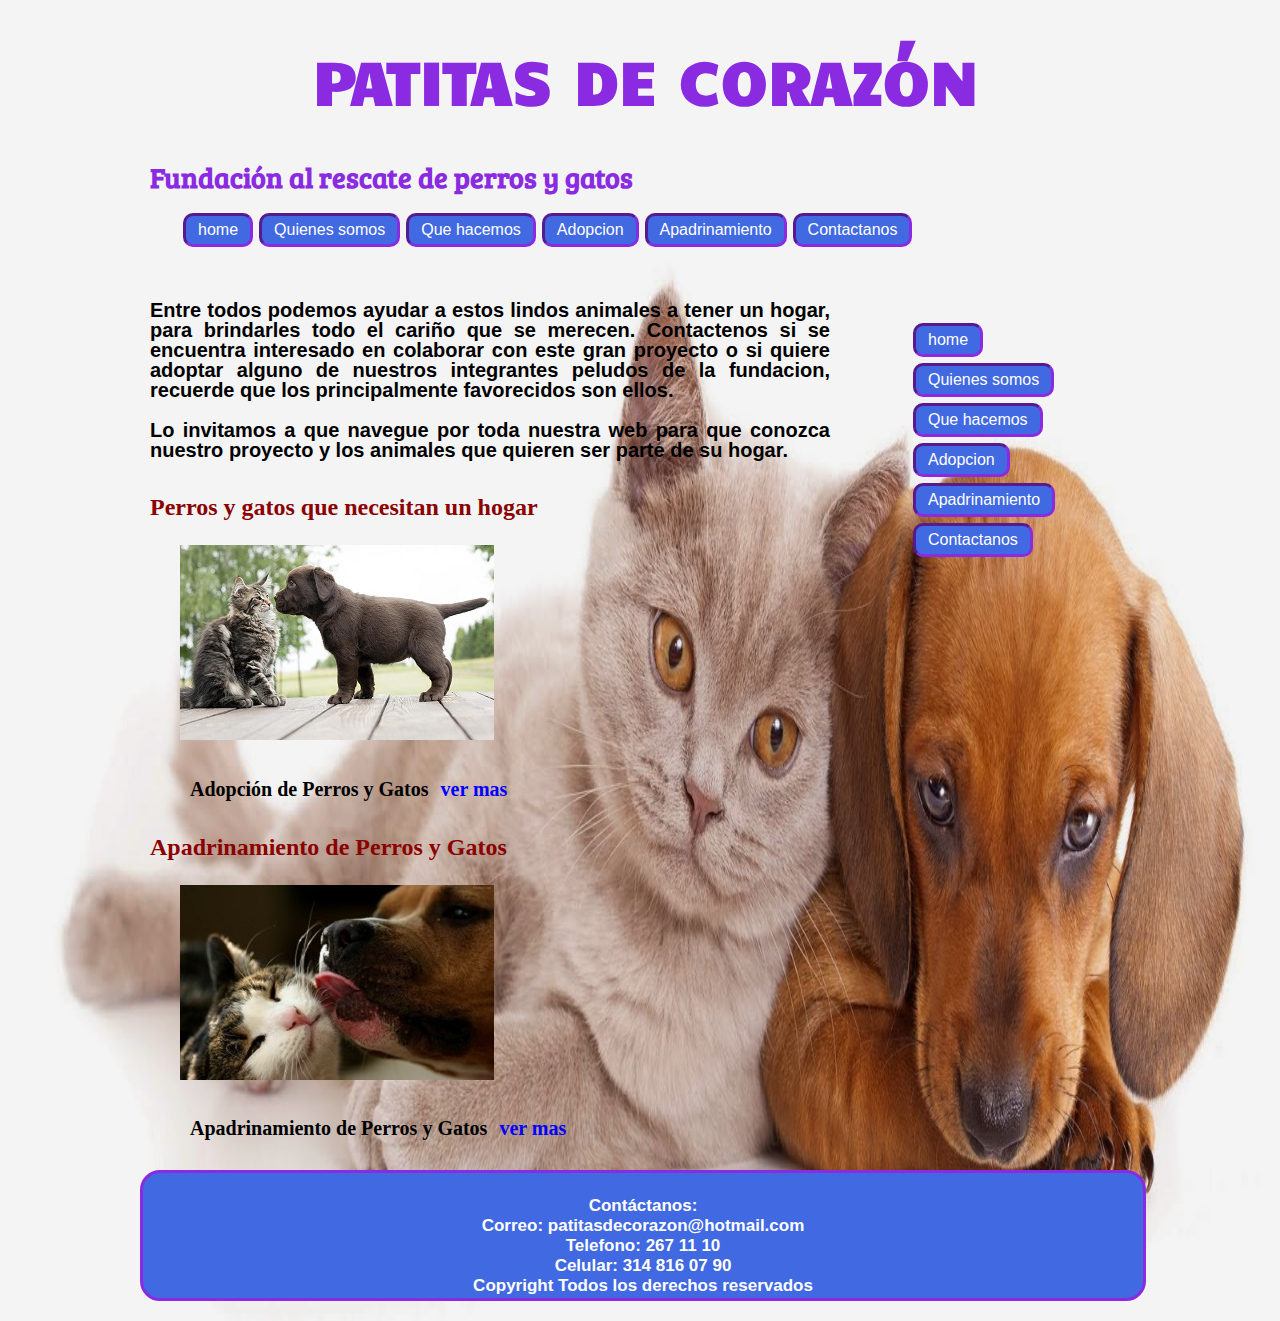
<file: index.html>
<!DOCTYPE html>

<html lang="es" class"no-js">

<!--Pagina de INICIO-->


<head>

	<meta charset="UTF-8">
	<meta content="Brandon Camilo Herrera Medina" name="author"/>
	<meta content="Fundacion PATITAS DE CORAZON para perros y gatos abandonados" name="description" />
	<meta content="FUNDACION, ANIMALES, ADOPCION" name="keywords"/>
	<title>PATITAS DE CORAZÓN</title>
	<link rel="StyleSheet" Href="css/normalize.css">
	<link href='https://fonts.googleapis.com/css?family=Candal|Bree+Serif' rel='stylesheet' type='text/css'>
	<link rel="StyleSheet" Href="css/style.css">
</head>


<body>

	<DIV id="contenidos">
		<header>
			<h1>PATITAS DE CORAZÓN</h1>
			<h2>Fundación al rescate de perros y gatos</h2>
		</header>
	

<nav>
	<ul>
		<li><a href="index.html" class="menu">home</a></li>
		<li><a href="Quienes somos.html" class="menu">Quienes somos</a></li>
		<li><a href="Que hacemos.html" class="menu">Que hacemos</a></li>
		<li><a href="Adopcion.html" class="menu">Adopcion</a></li>
		<li><a href="Apadrinamiento.html" class="menu">Apadrinamiento</a></li>
		<li><a href="Contactanos.html" class="menu">Contactanos</a></li>
	</ul>
</nav>


<section>
	<article>
		<p>
			Entre todos podemos ayudar a estos lindos animales a tener un hogar, para
			brindarles todo el cariño que se merecen. Contactenos si se encuentra
			interesado en colaborar con este gran proyecto o si quiere adoptar alguno
			de nuestros integrantes peludos de la fundacion, recuerde que los principalmente
			favorecidos son ellos.</br></br>

			Lo invitamos a que navegue por toda nuestra web para que conozca nuestro proyecto
			y los animales que quieren ser parte de su hogar.<br>
		</p>
		<h3>Perros y gatos que necesitan un hogar</h3>
		<figure>
			<img src="img/Perros y Gatos1.jpg" alt="Perros y Gatos para adoptar">
			<figcaption>
				<span><h5>
					Adopción de Perros y Gatos<a href="Adopcion.html" class="section"> ver mas</a>
				</h5>
				</span>
			</figcaption>
		</figure>
		<h3>Apadrinamiento de Perros y Gatos</h3>
		<figure>
			<img src="img/perros-y-gatos-amigos1.jpg" alt="Perros y Gatos para apadrinar">
			<figcaption>
				<span><h5>
					Apadrinamiento de Perros y Gatos<a href="Apadrinamiento.html" class="section"> ver mas</a>
				</h5>
				</span>
			</figcaption>
		</figure>
	</article>
</section>


<aside>
<menu>
		<li><a href="index.html" class="menu">home</a></li>
		<li><a href="Quienes somos.html" class="menu">Quienes somos</a></li>
		<li><a href="Que hacemos.html" class="menu">Que hacemos</a></li>
		<li><a href="Adopcion.html" class="menu">Adopcion</a></li>
		<li><a href="Apadrinamiento.html" class="menu">Apadrinamiento</a></li>
		<li><a href="Contactanos.html" class="menu">Contactanos</a></li>
	</menu>	
</aside>


<Footer><h4>
	Contáctanos:</br>
	Correo: patitasdecorazon@hotmail.com</br>
	Telefono: 267 11 10</br>
	Celular: 314 816 07 90</br>
	Copyright Todos los derechos reservados</br>
</h4>

</Footer>


</DIV>

</body>

<script src="js/modernizr-custom.js"></script>
<script src="js/prefixfree.min.js"></script>
<script src="js/jquery-2.2.3.js"></script>

</html>
</file>
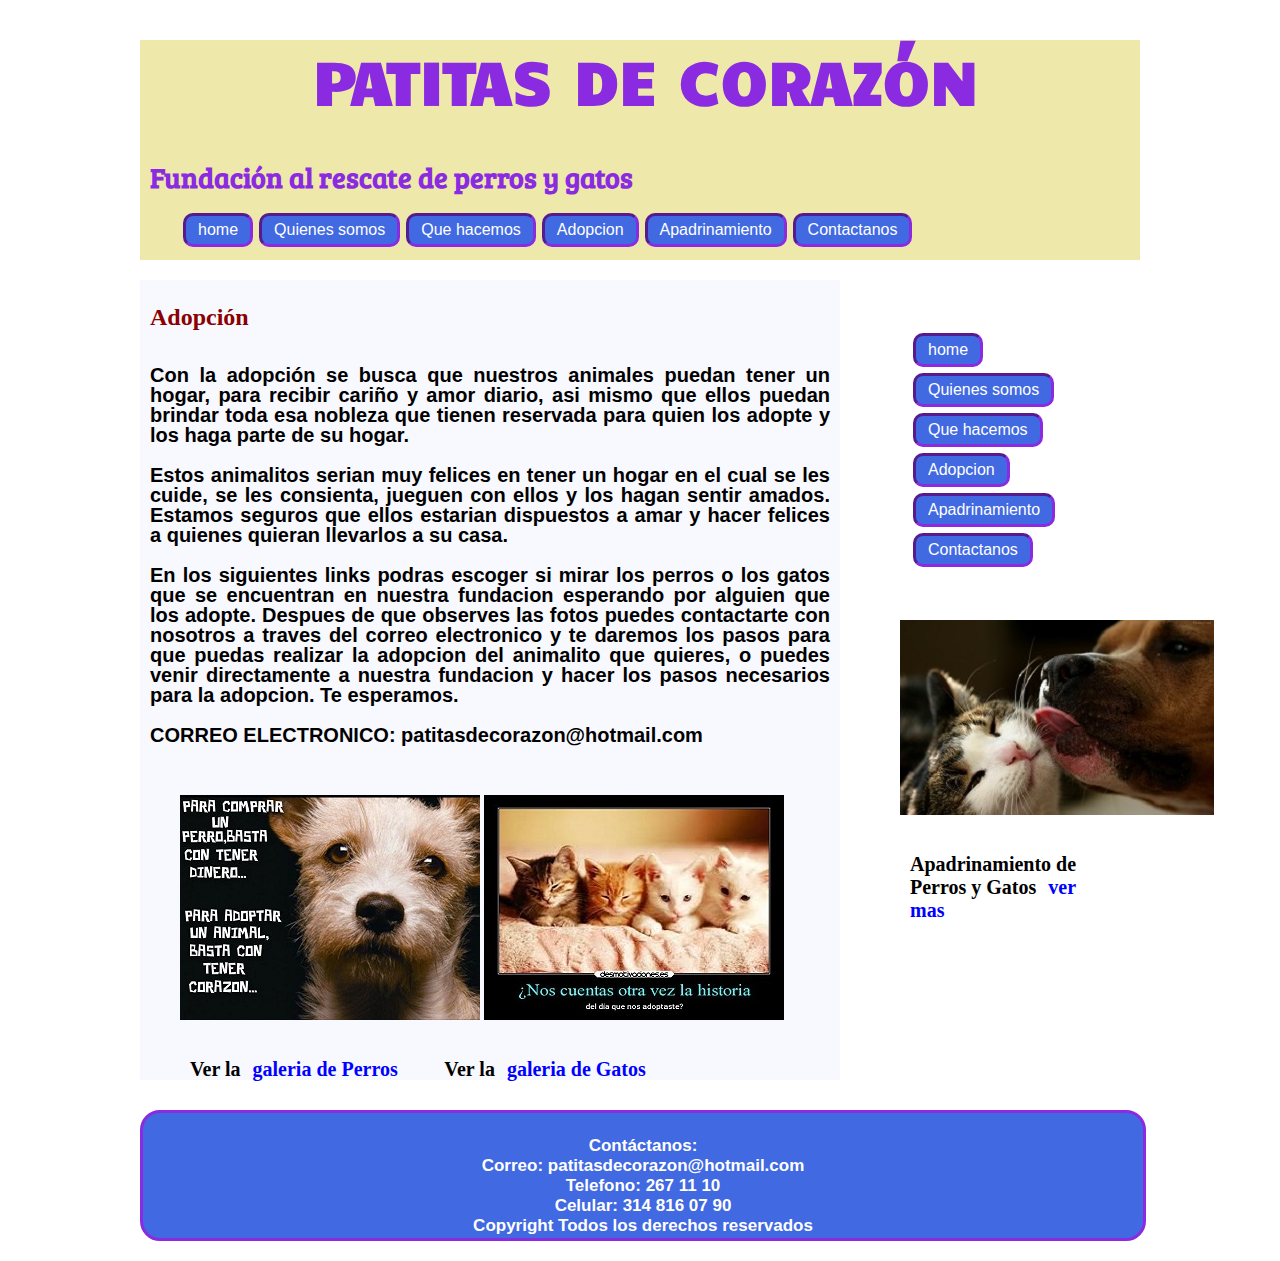
<file: Adopcion.html>
<!DOCTYPE html>

<html lang="es" class"no-js">

<!--Pagina de ADOPCION-->


<head>

	<meta charset="UTF-8">
	<meta content="Brandon Camilo Herrera Medina" name="author"/>
	<meta content="Fundacion PATITAS DE CORAZON para perros y gatos abandonados" name="description" />
	<meta content="FUNDACION, ANIMALES, ADOPCION" name="keywords"/>
	<title>PATITAS DE CORAZÓN</title>
	<link rel="StyleSheet" Href="css/normalize.css">
	<link href='https://fonts.googleapis.com/css?family=Candal|Bree+Serif' rel='stylesheet' type='text/css'>
	<link rel="StyleSheet" Href="css/style2.css">
</head>


<body>

	<DIV id="contenidos">
		<header>
			<h1>PATITAS DE CORAZÓN</h1>
			<h2>Fundación al rescate de perros y gatos</h2>
		</header>
	

<nav>
	<ul>
		<li><a href="index.html" class="menu">home</a></li>
		<li><a href="Quienes somos.html" class="menu">Quienes somos</a></li>
		<li><a href="Que hacemos.html" class="menu">Que hacemos</a></li>
		<li><a href="Adopcion.html" class="menu">Adopcion</a></li>
		<li><a href="Apadrinamiento.html" class="menu">Apadrinamiento</a></li>
		<li><a href="Contactanos.html" class="menu">Contactanos</a></li>
	</ul>
</nav>


<section>
	<article>
		<h3>Adopción</h3>
		<p>
			Con la adopción se busca que nuestros animales puedan tener un hogar, para recibir
			cariño y amor diario, asi mismo que ellos puedan brindar toda esa nobleza que tienen
			reservada para quien los adopte y los haga parte de su hogar.</br></br>

			Estos animalitos serian muy felices en tener un hogar en el cual se les cuide, se les
			consienta, jueguen con ellos y los hagan sentir amados. Estamos seguros que ellos
			estarian dispuestos a amar y hacer felices a quienes quieran llevarlos a su casa.</br></br>

			En los siguientes links podras escoger si mirar los perros o los gatos que se encuentran
			en nuestra fundacion esperando por alguien que los adopte. Despues de que observes las
			fotos puedes contactarte con nosotros a traves del correo electronico y te daremos los
			pasos para que puedas realizar la adopcion del animalito que quieres, o puedes venir
			directamente a nuestra fundacion y hacer los pasos necesarios para la adopcion. Te
			esperamos.</br></br>

			
			CORREO ELECTRONICO: patitasdecorazon@hotmail.com</br></br>
		</p>
			<figure>
			<img src="img/PerrosAdoptar.jpg" alt="Perros para adoptar">
			<img src="img/GatosAdoptar.jpg" alt="Gatos para adoptar">
				<figcaption>
				<span><h5>
					Ver la<a href="Perros.html" class="section"> galeria de Perros</a>
					&nbsp&nbsp&nbsp&nbsp&nbsp&nbsp
					Ver la<a href="Gatos.html" class="section"> galeria de Gatos</a>
			</span></h5>
			</figcaption>
			
		</figure>
	</article>
</section>


<aside>
<menu>
		<li><a href="index.html" class="menu">home</a></li>
		<li><a href="Quienes somos.html" class="menu">Quienes somos</a></li>
		<li><a href="Que hacemos.html" class="menu">Que hacemos</a></li>
		<li><a href="Adopcion.html" class="menu">Adopcion</a></li>
		<li><a href="Apadrinamiento.html" class="menu">Apadrinamiento</a></li>
		<li><a href="Contactanos.html" class="menu">Contactanos</a></li>
		</menu>	


		<figure>
			<img src="img/perros-y-gatos-amigos1.jpg" alt="Perros y Gatos para apadrinar">
			<figcaption>
				<span><h5>
					Apadrinamiento de Perros y Gatos<a href="Apadrinamiento.html" class="section"> ver mas</a>
				</h5>
				</span>
			</figcaption>
		</figure>
</aside>


<Footer><h4>
	Contáctanos:</br>
	Correo: patitasdecorazon@hotmail.com</br>
	Telefono: 267 11 10</br>
	Celular: 314 816 07 90</br>
	Copyright Todos los derechos reservados</br>
</h4>
</Footer>


</DIV>

</body>

<script src="js/modernizr-custom.js"></script>
<script src="js/prefixfree.min.js"></script>
<script src="js/jquery-2.2.3.js"></script>

</html>
</file>
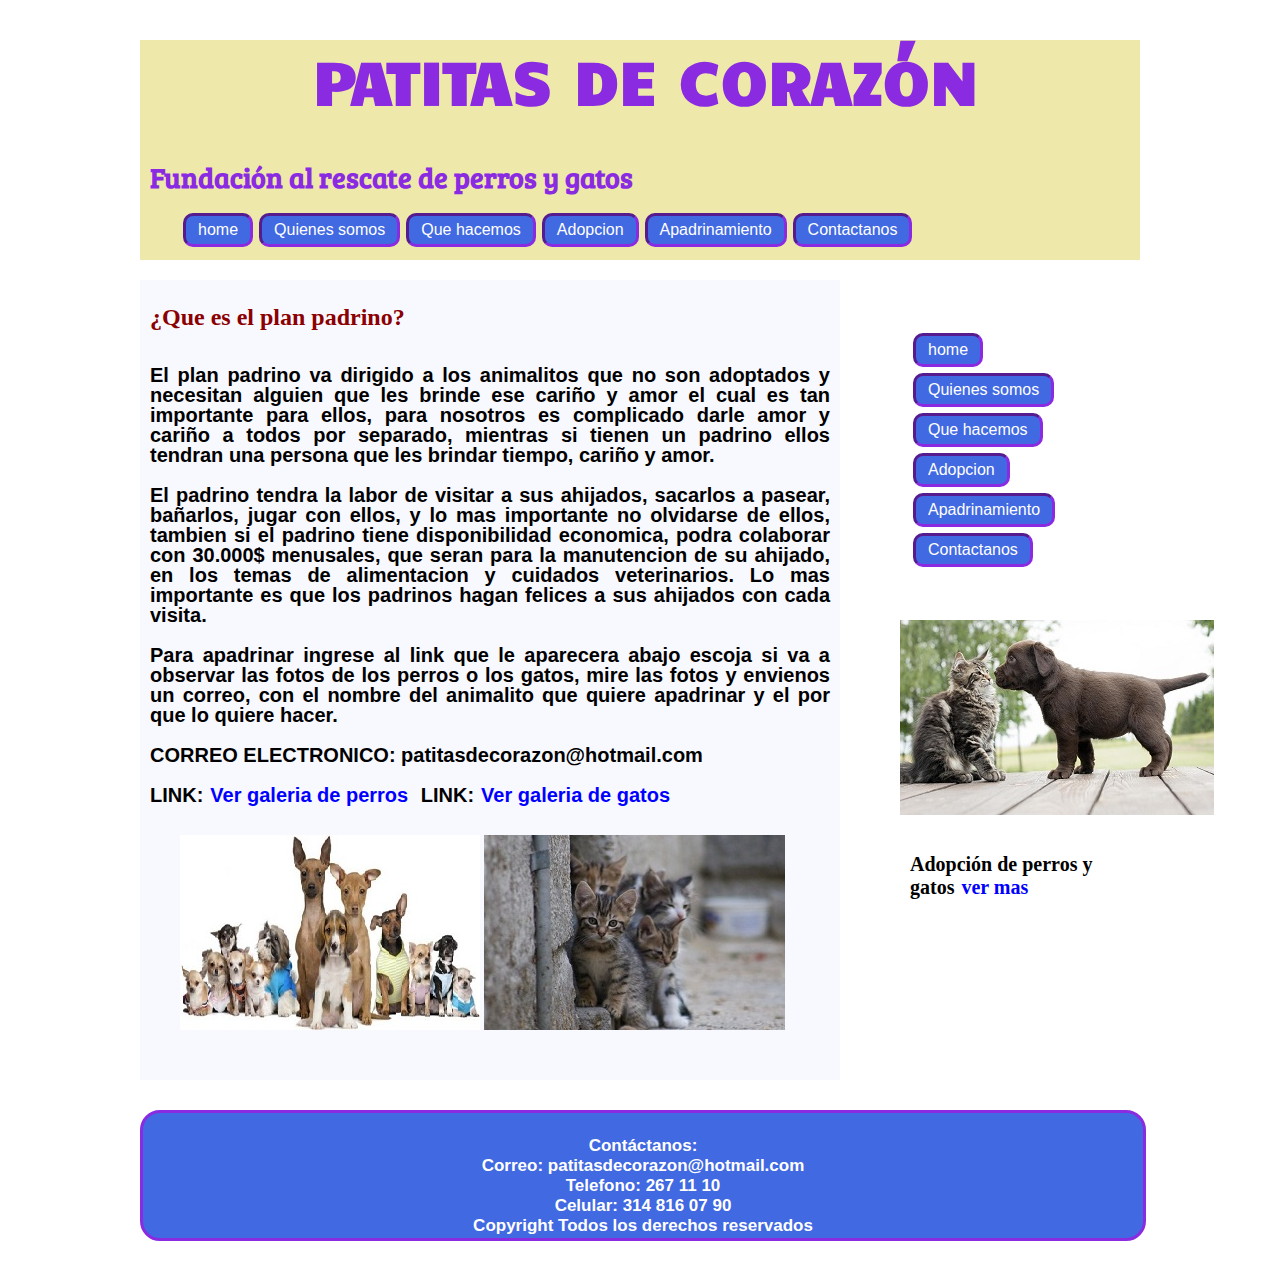
<file: Apadrinamiento.html>
<!DOCTYPE html>

<html lang="es" class"no-js">

<!--Pagina de APADRINAMIENTO-->


<head>

	<meta charset="UTF-8">
	<meta content="Brandon Camilo Herrera Medina" name="author"/>
	<meta content="Fundacion PATITAS DE CORAZON para perros y gatos abandonados" name="description" />
	<meta content="FUNDACION, ANIMALES, ADOPCION" name="keywords"/>
	<title>PATITAS DE CORAZÓN</title>
	<link rel="StyleSheet" Href="css/normalize.css">
	<link href='https://fonts.googleapis.com/css?family=Candal|Bree+Serif' rel='stylesheet' type='text/css'>
	<link rel="StyleSheet" Href="css/style2.css">
</head>


<body>

	<DIV id="contenidos">
		<header>
			<h1>PATITAS DE CORAZÓN</h1>
			<h2>Fundación al rescate de perros y gatos</h2>
		</header>
	

<nav>
	<ul>
		<li><a href="index.html" class="menu">home</a></li>
		<li><a href="Quienes somos.html" class="menu">Quienes somos</a></li>
		<li><a href="Que hacemos.html" class="menu">Que hacemos</a></li>
		<li><a href="Adopcion.html" class="menu">Adopcion</a></li>
		<li><a href="Apadrinamiento.html" class="menu">Apadrinamiento</a></li>
		<li><a href="Contactanos.html" class="menu">Contactanos</a></li>
	</ul>
</nav>


<section>
	<article>
		<h3>¿Que es el plan padrino?</h3>
		<p>

			El plan padrino va dirigido a los animalitos que no son adoptados y necesitan
			alguien que les brinde ese cariño y amor el cual es tan importante para ellos,
			para nosotros es complicado darle amor y cariño a todos por separado, mientras
			si tienen un padrino ellos tendran una persona que les brindar tiempo, cariño y
			amor.</br></br>

			El padrino tendra la labor de visitar a sus ahijados, sacarlos a pasear, bañarlos,
			jugar con ellos, y lo mas importante no olvidarse de ellos, tambien si el padrino
			tiene disponibilidad economica, podra colaborar con 30.000$ menusales, que seran
			para la manutencion de su ahijado, en los temas de alimentacion y cuidados
			veterinarios. Lo mas importante es que los padrinos hagan felices a sus ahijados
			con cada visita.</br></br>
			
			Para apadrinar ingrese al link que le aparecera abajo escoja si va a observar las
			fotos de los perros o los gatos, mire las fotos y envienos un correo, con el nombre
			del animalito que quiere apadrinar y el por que lo quiere hacer.</br></br>

			CORREO ELECTRONICO: patitasdecorazon@hotmail.com</br></br>
		
			<span>
					LINK:<a href="Perros.html" class="section">Ver galeria de perros</a>
					LINK:<a href="Gatos.html"  class="section">Ver galeria de gatos</a>
				</span>
			</p>
			<figure>
			<img src="img/PerrosApadrinar.jpg" alt="Perros para apadrinar">
			<img src="img/GatosApadrinar.jpg" alt="Gatos para apadrinar">
		</figure>
	</article>
</section>


<aside>
<menu>
		<li><a href="index.html" class="menu">home</a></li>
		<li><a href="Quienes somos.html" class="menu">Quienes somos</a></li>
		<li><a href="Que hacemos.html" class="menu">Que hacemos</a></li>
		<li><a href="Adopcion.html" class="menu">Adopcion</a></li>
		<li><a href="Apadrinamiento.html" class="menu">Apadrinamiento</a></li>
		<li><a href="Contactanos.html" class="menu">Contactanos</a></li>
		</menu>	

		<figure>
			<img src="img/Perros y Gatos1.jpg" alt="Perros y Gatos para adoptar">
			<figcaption>
				<span><h5>
					Adopción de perros y gatos<a href="Adopcion.html" class="section">ver mas</a>
				</h5>
				</span>
			</figcaption>
		</figure>
</aside>


<Footer><h4>
	Contáctanos:</br>
	Correo: patitasdecorazon@hotmail.com</br>
	Telefono: 267 11 10</br>
	Celular: 314 816 07 90</br>
	Copyright Todos los derechos reservados</br>
</h4>
</Footer>


</DIV>

</body>

<script src="js/modernizr-custom.js"></script>
<script src="js/prefixfree.min.js"></script>
<script src="js/jquery-2.2.3.js"></script>

</html>
</file>
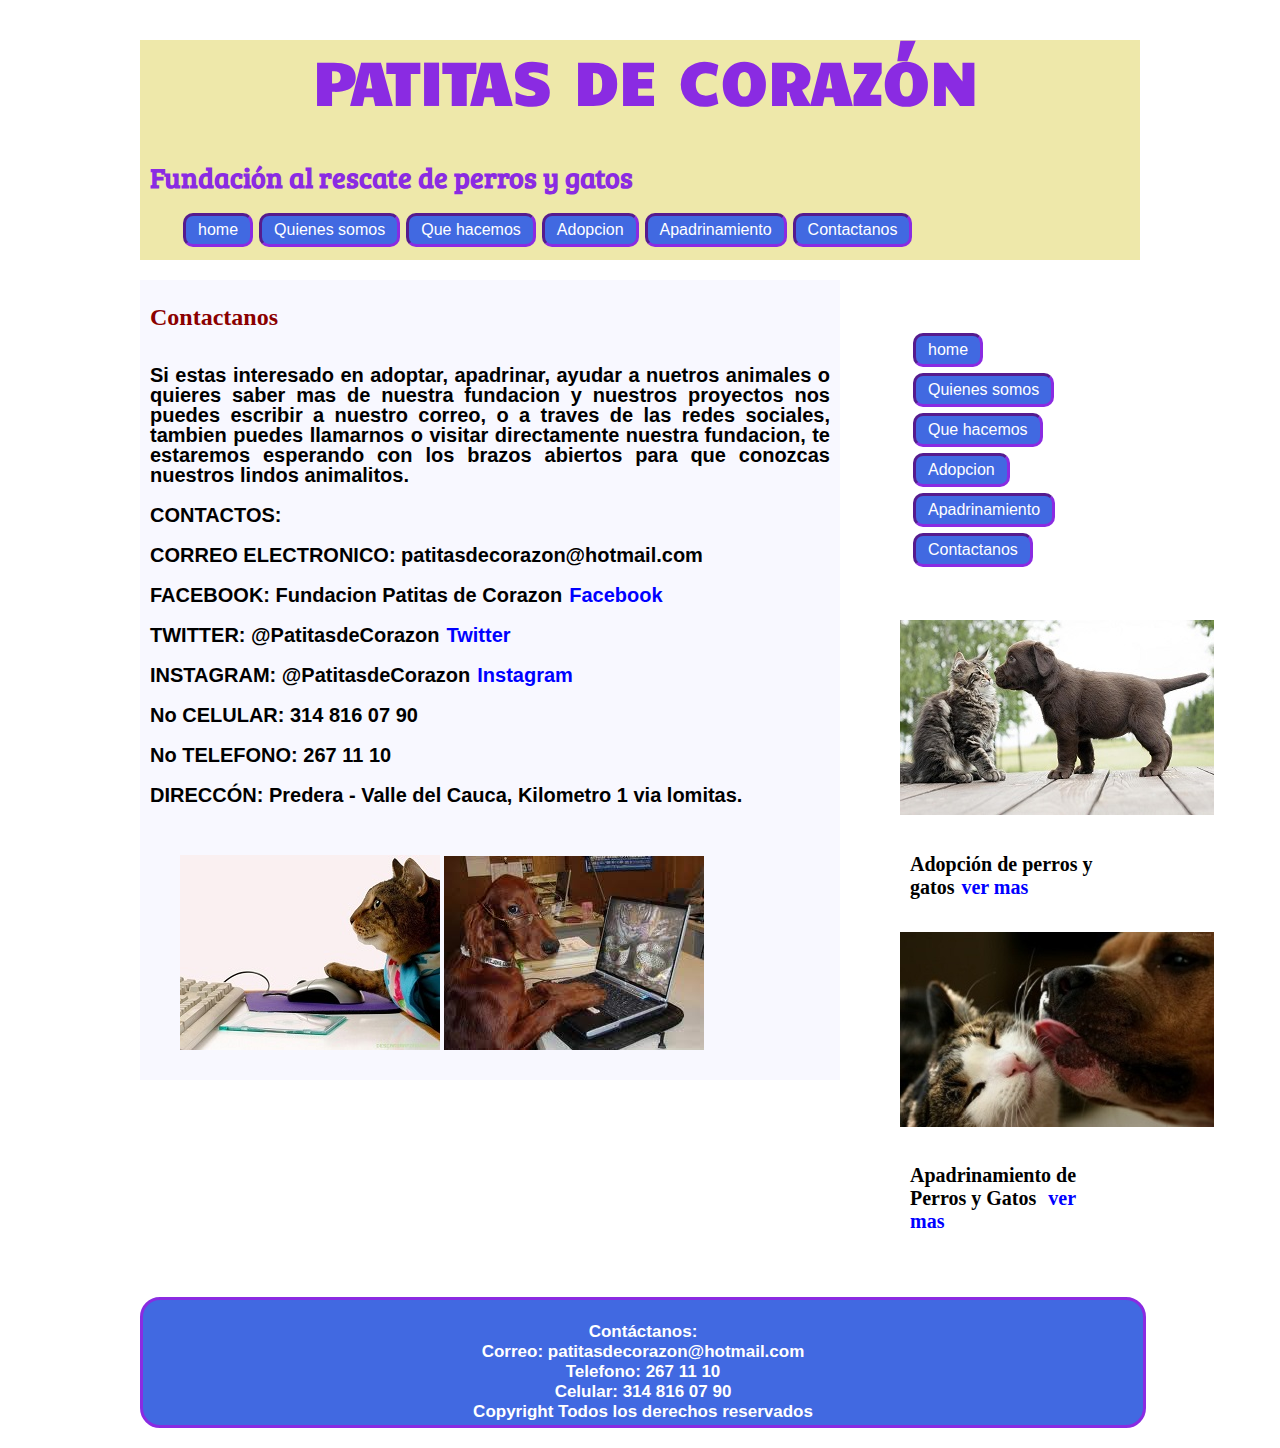
<file: Contactanos.html>
<!DOCTYPE html>

<html lang="es" class"no-js">

<!--Pagina de CONTACTANOS-->


<head>

	<meta charset="UTF-8">
	<meta content="Brandon Camilo Herrera Medina" name="author"/>
	<meta content="Fundacion PATITAS DE CORAZON para perros y gatos abandonados" name="description" />
	<meta content="FUNDACION, ANIMALES, ADOPCION" name="keywords"/>
	<title>PATITAS DE CORAZÓN</title>
	<link rel="StyleSheet" Href="css/normalize.css">
	<link href='https://fonts.googleapis.com/css?family=Candal|Bree+Serif' rel='stylesheet' type='text/css'>
	<link rel="StyleSheet" Href="css/style2.css">
</head>


<body>

	<DIV id="contenidos">
		<header>
			<h1>PATITAS DE CORAZÓN</h1>
			<h2>Fundación al rescate de perros y gatos</h2>
		</header>
	

<nav>
	<ul>
		<li><a href="index.html" class="menu">home</a></li>
		<li><a href="Quienes somos.html" class="menu">Quienes somos</a></li>
		<li><a href="Que hacemos.html" class="menu">Que hacemos</a></li>
		<li><a href="Adopcion.html" class="menu">Adopcion</a></li>
		<li><a href="Apadrinamiento.html" class="menu">Apadrinamiento</a></li>
		<li><a href="Contactanos.html" class="menu">Contactanos</a></li>
	</ul>
</nav>


<section>
	<article>
		<h3>Contactanos</h3>
		<p>
			Si estas interesado en adoptar, apadrinar, ayudar a nuetros animales o quieres
			saber mas de nuestra fundacion y nuestros proyectos nos puedes escribir a nuestro
			correo, o a traves de las redes sociales, tambien puedes llamarnos o visitar
			directamente nuestra fundacion, te estaremos esperando con los brazos abiertos
			para que conozcas nuestros lindos animalitos.</br></br>

			CONTACTOS:</br></br>

			CORREO ELECTRONICO: patitasdecorazon@hotmail.com</br></br>
			<span>
				FACEBOOK: Fundacion Patitas de Corazon<a href="http://www.facebook.com" class="section">Facebook</a></br></br>
				TWITTER: @PatitasdeCorazon<a href="http://www.twitter.com" class="section">Twitter</a></br></br>
				INSTAGRAM: @PatitasdeCorazon<a href="http://www.instagram.com" class="section">Instagram</a></br></br>
				</span>
			No CELULAR: 314 816 07 90</br></br>
			No TELEFONO: 267 11 10</br></br>
			DIRECCÓN: Predera - Valle del Cauca, Kilometro 1 via lomitas.</br></br>
		</p>
			<figure>
			<img src="img/gatocompu.jpg" alt="Gato en el pc">
			<img src="img/Perro con computadora.jpg" alt="Perro en el pc">
		</figure>
	</article>
</section>


<aside>
<menu>
		<li><a href="index.html" class="menu">home</a></li>
		<li><a href="Quienes somos.html" class="menu">Quienes somos</a></li>
		<li><a href="Que hacemos.html" class="menu">Que hacemos</a></li>
		<li><a href="Adopcion.html" class="menu">Adopcion</a></li>
		<li><a href="Apadrinamiento.html" class="menu">Apadrinamiento</a></li>
		<li><a href="Contactanos.html" class="menu">Contactanos</a></li>
		</menu>	

		<figure>
			<img src="img/Perros y Gatos1.jpg" alt="Perros y Gatos para adoptar">
			<figcaption>
				<span><h5>
					Adopción de perros y gatos<a href="Adopcion.html" class="section">ver mas</a>
				</h5>
				</span>
			</figcaption>
		</figure>
		<figure>
			<img src="img/perros-y-gatos-amigos1.jpg" alt="Perros y Gatos para apadrinar">
			<figcaption>
				<span><h5>
					Apadrinamiento de Perros y Gatos<a href="Apadrinamiento.html" class="section"> ver mas</a>
				</h5>
				</span>
			</figcaption>
		</figure>
</aside>


<Footer><h4>
	Contáctanos:</br>
	Correo: patitasdecorazon@hotmail.com</br>
	Telefono: 267 11 10</br>
	Celular: 314 816 07 90</br>
	Copyright Todos los derechos reservados</br>
</h4>
</Footer>


</DIV>

</body>

<script src="js/modernizr-custom.js"></script>
<script src="js/prefixfree.min.js"></script>
<script src="js/jquery-2.2.3.js"></script>

</html>
</file>
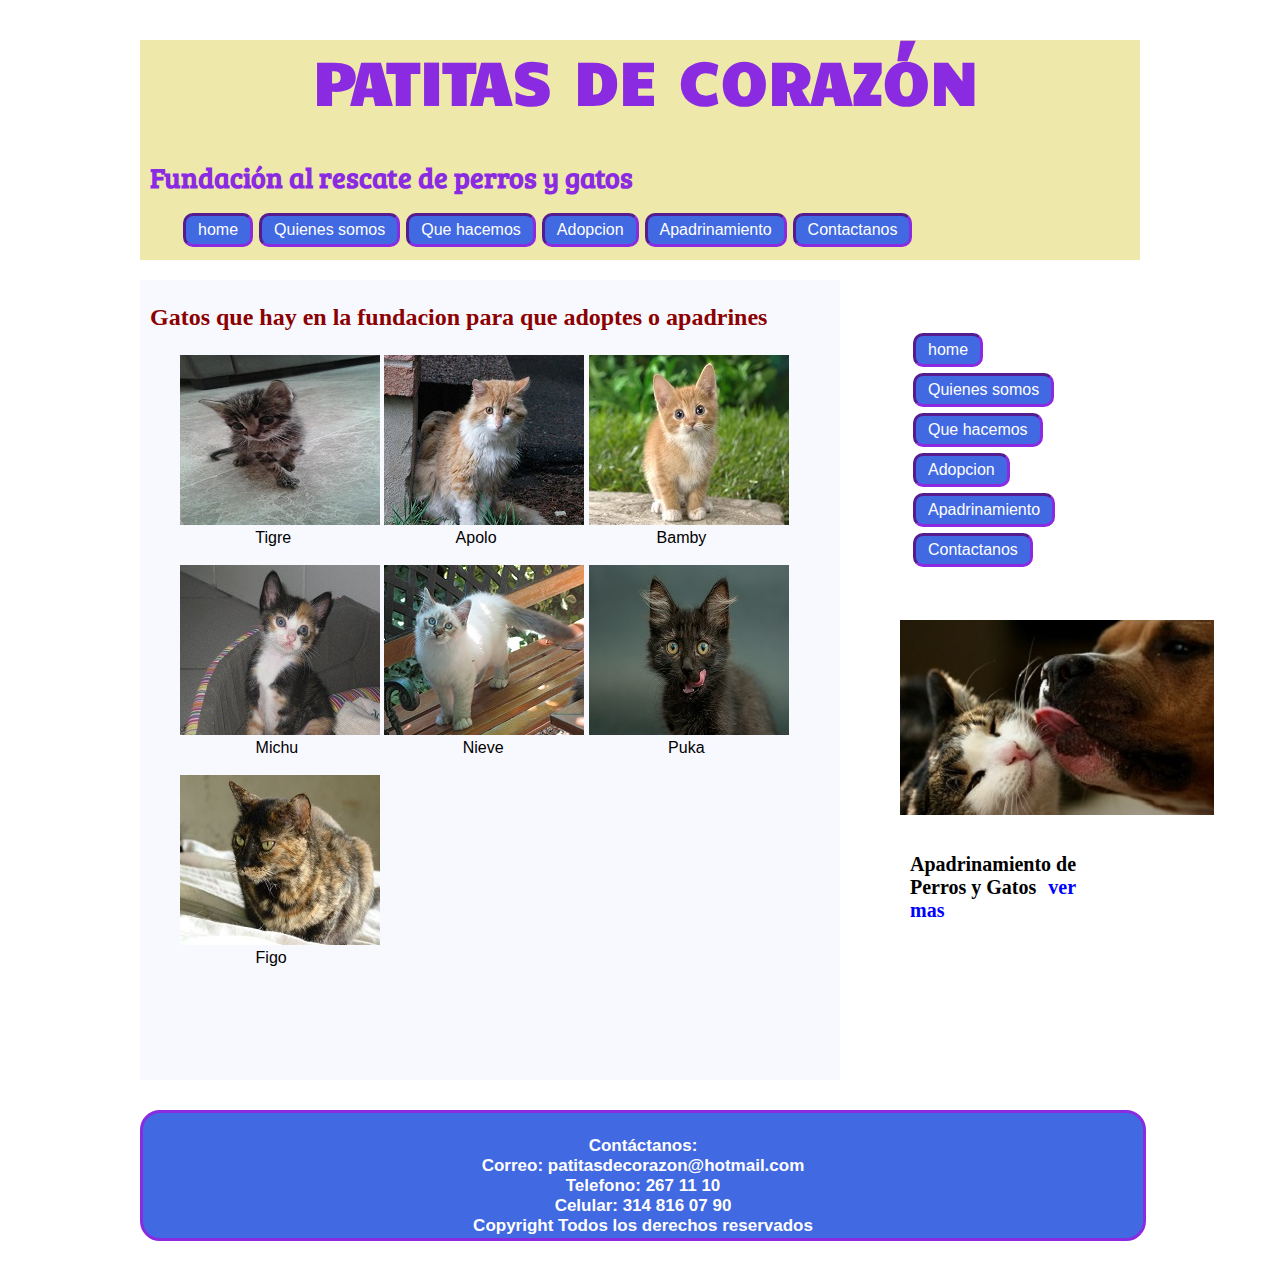
<file: Gatos.html>
<!DOCTYPE html>

<html lang="es" class"no-js">

<!--Pagina de GATOS que hay en la fundacion-->


<head>

	<meta charset="UTF-8">
	<meta content="Brandon Camilo Herrera Medina" name="author"/>
	<meta content="Fundacion PATITAS DE CORAZON para perros y gatos abandonados" name="description" />
	<meta content="FUNDACION, ANIMALES, ADOPCION" name="keywords"/>
	<title>PATITAS DE CORAZÓN</title>
	<link rel="StyleSheet" Href="css/normalize.css">
	<link href='https://fonts.googleapis.com/css?family=Candal|Bree+Serif' rel='stylesheet' type='text/css'>
	<link rel="StyleSheet" Href="css/style2.css">
</head>


<body>

	<DIV id="contenidos">
		<header>
			<h1>PATITAS DE CORAZÓN</h1>
			<h2>Fundación al rescate de perros y gatos</h2>
		</header>
	

<nav>
	<ul>
		<li><a href="index.html" class="menu">home</a></li>
		<li><a href="Quienes somos.html" class="menu">Quienes somos</a></li>
		<li><a href="Que hacemos.html" class="menu">Que hacemos</a></li>
		<li><a href="Adopcion.html" class="menu">Adopcion</a></li>
		<li><a href="Apadrinamiento.html" class="menu">Apadrinamiento</a></li>
		<li><a href="Contactanos.html" class="menu">Contactanos</a></li>
	</ul>
</nav>


<section>
	<article>
		<h3>Gatos que hay en la fundacion para que adoptes o apadrines</h3>
			<figure>
			<img src="img/Gatos para adoptar/1.jpg" alt="Perros para adoptar">
			<img src="img/Gatos para adoptar/2.jpg" alt="Perros para adoptar">
			<img src="img/Gatos para adoptar/3.jpg" alt="Perros para adoptar">
			&nbsp&nbsp&nbsp&nbsp&nbsp&nbsp&nbsp&nbsp&nbsp&nbsp&nbsp&nbsp&nbsp&nbsp&nbsp&nbsp
			Tigre&nbsp&nbsp&nbsp&nbsp&nbsp&nbsp&nbsp&nbsp&nbsp&nbsp&nbsp&nbsp&nbsp&nbsp&nbsp
			&nbsp&nbsp&nbsp&nbsp&nbsp&nbsp&nbsp&nbsp&nbsp&nbsp&nbsp&nbsp&nbsp&nbsp&nbsp&nbsp
			&nbsp&nbsp&nbsp&nbspApolo&nbsp&nbsp&nbsp&nbsp&nbsp&nbsp&nbsp&nbsp&nbsp
			&nbsp&nbsp&nbsp&nbsp&nbsp&nbsp&nbsp&nbsp&nbsp&nbsp&nbsp&nbsp&nbsp&nbsp&nbsp
			&nbsp&nbsp&nbsp&nbsp&nbsp&nbsp&nbsp&nbsp&nbsp&nbspBamby</br></br>
			<img src="img/Gatos para adoptar/4.jpg" alt="Perros para adoptar">
			<img src="img/Gatos para adoptar/5.jpg" alt="Perros para adoptar">
			<img src="img/Gatos para adoptar/6.jpg" alt="Perros para adoptar">
			&nbsp&nbsp&nbsp&nbsp&nbsp&nbsp&nbsp&nbsp&nbsp&nbsp&nbsp&nbsp&nbsp&nbsp&nbsp&nbsp
			Michu&nbsp&nbsp&nbsp&nbsp&nbsp&nbsp&nbsp&nbsp&nbsp&nbsp&nbsp&nbsp&nbsp&nbsp&nbsp
			&nbsp&nbsp&nbsp&nbsp&nbsp&nbsp&nbsp&nbsp&nbsp&nbsp&nbsp&nbsp&nbsp&nbsp&nbsp&nbsp
			&nbsp&nbsp&nbsp&nbspNieve&nbsp&nbsp&nbsp&nbsp&nbsp&nbsp&nbsp&nbsp&nbsp
			&nbsp&nbsp&nbsp&nbsp&nbsp&nbsp&nbsp&nbsp&nbsp&nbsp&nbsp&nbsp&nbsp&nbsp&nbsp
			&nbsp&nbsp&nbsp&nbsp&nbsp&nbsp&nbsp&nbsp&nbsp&nbsp&nbspPuka</br></br>
			<img src="img/Gatos para adoptar/7.jpg" alt="Perros para adoptar">
			</br>
			&nbsp&nbsp&nbsp&nbsp&nbsp&nbsp&nbsp&nbsp&nbsp&nbsp&nbsp&nbsp&nbsp&nbsp&nbsp&nbsp
			Figo
	</article>
</section>


<aside>
<menu>
		<li><a href="index.html" class="menu">home</a></li>
		<li><a href="Quienes somos.html" class="menu">Quienes somos</a></li>
		<li><a href="Que hacemos.html" class="menu">Que hacemos</a></li>
		<li><a href="Adopcion.html" class="menu">Adopcion</a></li>
		<li><a href="Apadrinamiento.html" class="menu">Apadrinamiento</a></li>
		<li><a href="Contactanos.html" class="menu">Contactanos</a></li>
		</menu>	


		<figure>
			<img src="img/perros-y-gatos-amigos1.jpg" alt="Perros y Gatos para apadrinar">
			<figcaption>
				<span><h5>
					Apadrinamiento de Perros y Gatos<a href="Apadrinamiento.html" class="section"> ver mas</a>
				</h5>
				</span>
			</figcaption>
		</figure>
</aside>


<Footer><h4>
	Contáctanos:</br>
	Correo: patitasdecorazon@hotmail.com</br>
	Telefono: 267 11 10</br>
	Celular: 314 816 07 90</br>
	Copyright Todos los derechos reservados</br>
</h4>
</Footer>


</DIV>

</body>

<script src="js/modernizr-custom.js"></script>
<script src="js/prefixfree.min.js"></script>
<script src="js/jquery-2.2.3.js"></script>

</html>
</file>
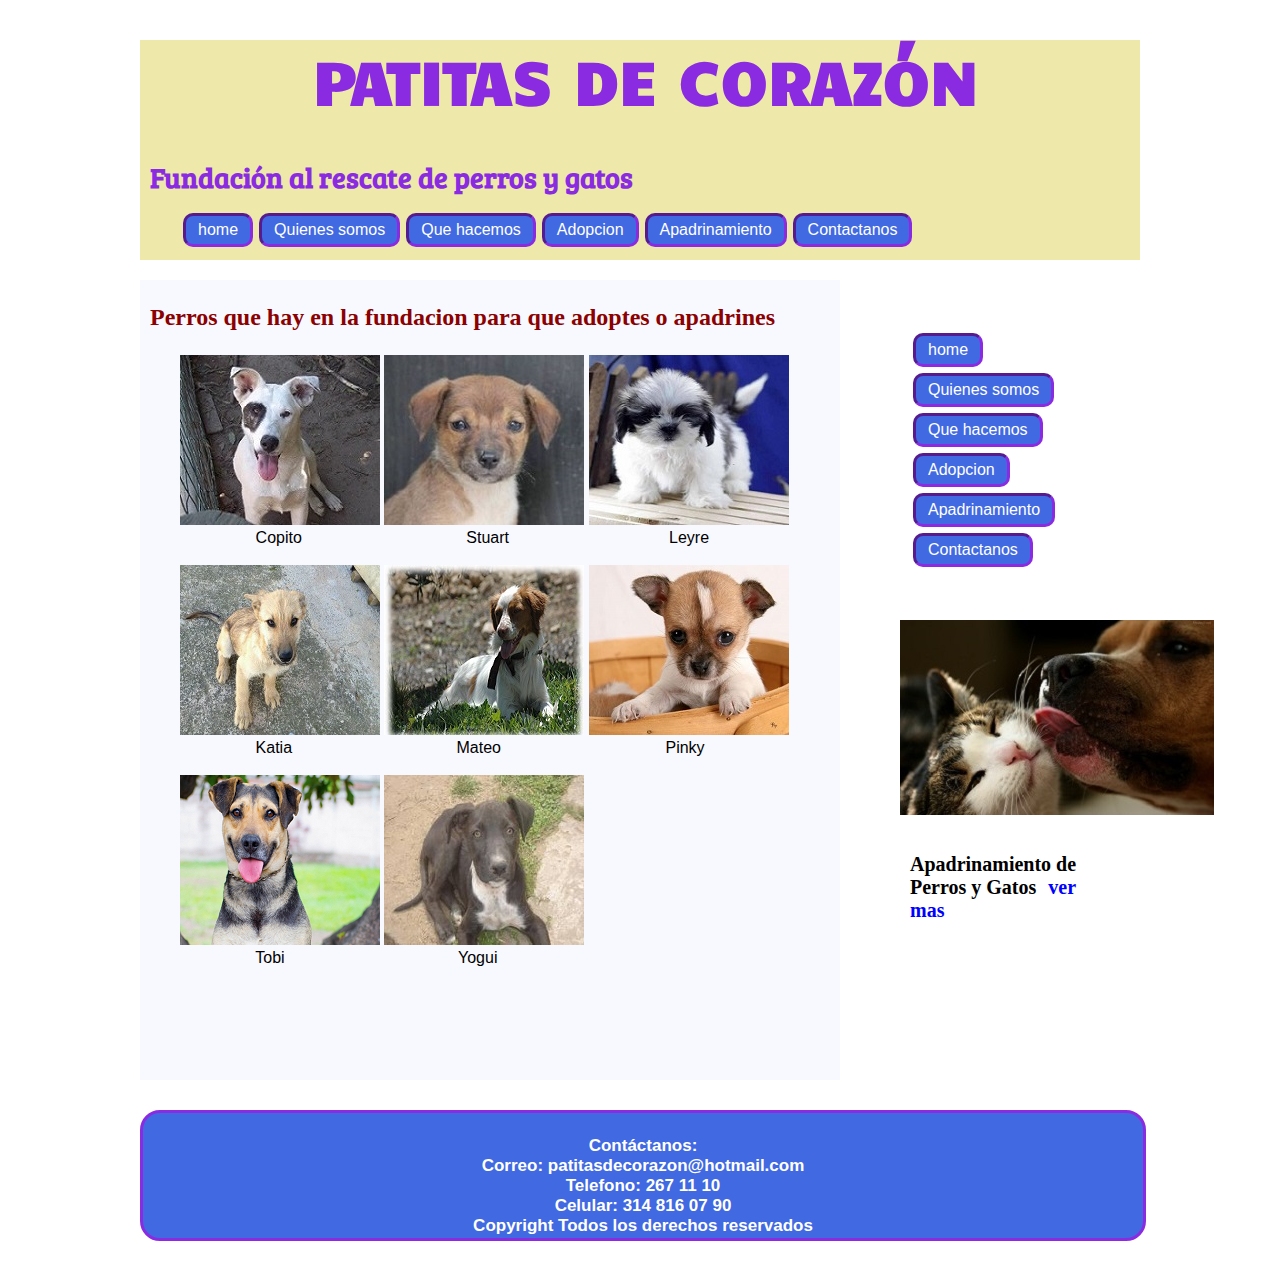
<file: Perros.html>
<!DOCTYPE html>

<html lang="es" class"no-js">

<!--Pagina de PERROS que hay en la fundacion-->


<head>

	<meta charset="UTF-8">
	<meta content="Brandon Camilo Herrera Medina" name="author"/>
	<meta content="Fundacion PATITAS DE CORAZON para perros y gatos abandonados" name="description" />
	<meta content="FUNDACION, ANIMALES, ADOPCION" name="keywords"/>
	<title>PATITAS DE CORAZÓN</title>
	<link rel="StyleSheet" Href="css/normalize.css">
	<link href='https://fonts.googleapis.com/css?family=Candal|Bree+Serif' rel='stylesheet' type='text/css'>
	<link rel="StyleSheet" Href="css/style2.css">
</head>


<body>

	<DIV id="contenidos">
		<header>
			<h1>PATITAS DE CORAZÓN</h1>
			<h2>Fundación al rescate de perros y gatos</h2>
		</header>
	

<nav>
	<ul>
		<li><a href="index.html" class="menu">home</a></li>
		<li><a href="Quienes somos.html" class="menu">Quienes somos</a></li>
		<li><a href="Que hacemos.html" class="menu">Que hacemos</a></li>
		<li><a href="Adopcion.html" class="menu">Adopcion</a></li>
		<li><a href="Apadrinamiento.html" class="menu">Apadrinamiento</a></li>
		<li><a href="Contactanos.html" class="menu">Contactanos</a></li>
	</ul>
</nav>


<section>
	<article>
		<h3>Perros que hay en la fundacion para que adoptes o apadrines</h3>
			<figure>
			<img src="img/Perros para adoptar/1.jpg" alt="Perros para adoptar">
			<img src="img/Perros para adoptar/2.jpg" alt="Perros para adoptar">
			<img src="img/Perros para adoptar/3.jpg" alt="Perros para adoptar">
			&nbsp&nbsp&nbsp&nbsp&nbsp&nbsp&nbsp&nbsp&nbsp&nbsp&nbsp&nbsp&nbsp&nbsp&nbsp&nbsp
			Copito&nbsp&nbsp&nbsp&nbsp&nbsp&nbsp&nbsp&nbsp&nbsp&nbsp&nbsp&nbsp&nbsp&nbsp&nbsp
			&nbsp&nbsp&nbsp&nbsp&nbsp&nbsp&nbsp&nbsp&nbsp&nbsp&nbsp&nbsp&nbsp&nbsp&nbsp&nbsp
			&nbsp&nbsp&nbsp&nbspStuart&nbsp&nbsp&nbsp&nbsp&nbsp&nbsp&nbsp&nbsp&nbsp
			&nbsp&nbsp&nbsp&nbsp&nbsp&nbsp&nbsp&nbsp&nbsp&nbsp&nbsp&nbsp&nbsp&nbsp&nbsp
			&nbsp&nbsp&nbsp&nbsp&nbsp&nbsp&nbsp&nbsp&nbsp&nbspLeyre</br></br>
			<img src="img/Perros para adoptar/4.jpg" alt="Perros para adoptar">
			<img src="img/Perros para adoptar/5.jpg" alt="Perros para adoptar">
			<img src="img/Perros para adoptar/6.jpg" alt="Perros para adoptar">
			&nbsp&nbsp&nbsp&nbsp&nbsp&nbsp&nbsp&nbsp&nbsp&nbsp&nbsp&nbsp&nbsp&nbsp&nbsp&nbsp
			Katia&nbsp&nbsp&nbsp&nbsp&nbsp&nbsp&nbsp&nbsp&nbsp&nbsp&nbsp&nbsp&nbsp&nbsp&nbsp
			&nbsp&nbsp&nbsp&nbsp&nbsp&nbsp&nbsp&nbsp&nbsp&nbsp&nbsp&nbsp&nbsp&nbsp&nbsp&nbsp
			&nbsp&nbsp&nbsp&nbspMateo&nbsp&nbsp&nbsp&nbsp&nbsp&nbsp&nbsp&nbsp&nbsp
			&nbsp&nbsp&nbsp&nbsp&nbsp&nbsp&nbsp&nbsp&nbsp&nbsp&nbsp&nbsp&nbsp&nbsp&nbsp
			&nbsp&nbsp&nbsp&nbsp&nbsp&nbsp&nbsp&nbsp&nbsp&nbsp&nbspPinky</br></br>
			<img src="img/Perros para adoptar/7.jpg" alt="Perros para adoptar">
			<img src="img/Perros para adoptar/8.jpg" alt="Perros para adoptar">
			</br>
			&nbsp&nbsp&nbsp&nbsp&nbsp&nbsp&nbsp&nbsp&nbsp&nbsp&nbsp&nbsp&nbsp&nbsp&nbsp&nbsp
			Tobi&nbsp&nbsp&nbsp&nbsp&nbsp&nbsp&nbsp&nbsp&nbsp&nbsp&nbsp&nbsp&nbsp&nbsp&nbsp
			&nbsp&nbsp&nbsp&nbsp&nbsp&nbsp&nbsp&nbsp&nbsp&nbsp&nbsp&nbsp&nbsp&nbsp&nbsp&nbsp
			&nbsp&nbsp&nbsp&nbsp&nbsp&nbspYogui
	</article>
</section>


<aside>
<menu>
		<li><a href="index.html" class="menu">home</a></li>
		<li><a href="Quienes somos.html" class="menu">Quienes somos</a></li>
		<li><a href="Que hacemos.html" class="menu">Que hacemos</a></li>
		<li><a href="Adopcion.html" class="menu">Adopcion</a></li>
		<li><a href="Apadrinamiento.html" class="menu">Apadrinamiento</a></li>
		<li><a href="Contactanos.html" class="menu">Contactanos</a></li>
		</menu>	


		<figure>
			<img src="img/perros-y-gatos-amigos1.jpg" alt="Perros y Gatos para apadrinar">
			<figcaption>
				<span><h5>
					Apadrinamiento de Perros y Gatos<a href="Apadrinamiento.html" class="section"> ver mas</a>
				</h5>
				</span>
			</figcaption>
		</figure>
</aside>


<Footer><h4>
	Contáctanos:</br>
	Correo: patitasdecorazon@hotmail.com</br>
	Telefono: 267 11 10</br>
	Celular: 314 816 07 90</br>
	Copyright Todos los derechos reservados</br>
</h4>
</Footer>


</DIV>

</body>

<script src="js/modernizr-custom.js"></script>
<script src="js/prefixfree.min.js"></script>
<script src="js/jquery-2.2.3.js"></script>

</html>
</file>
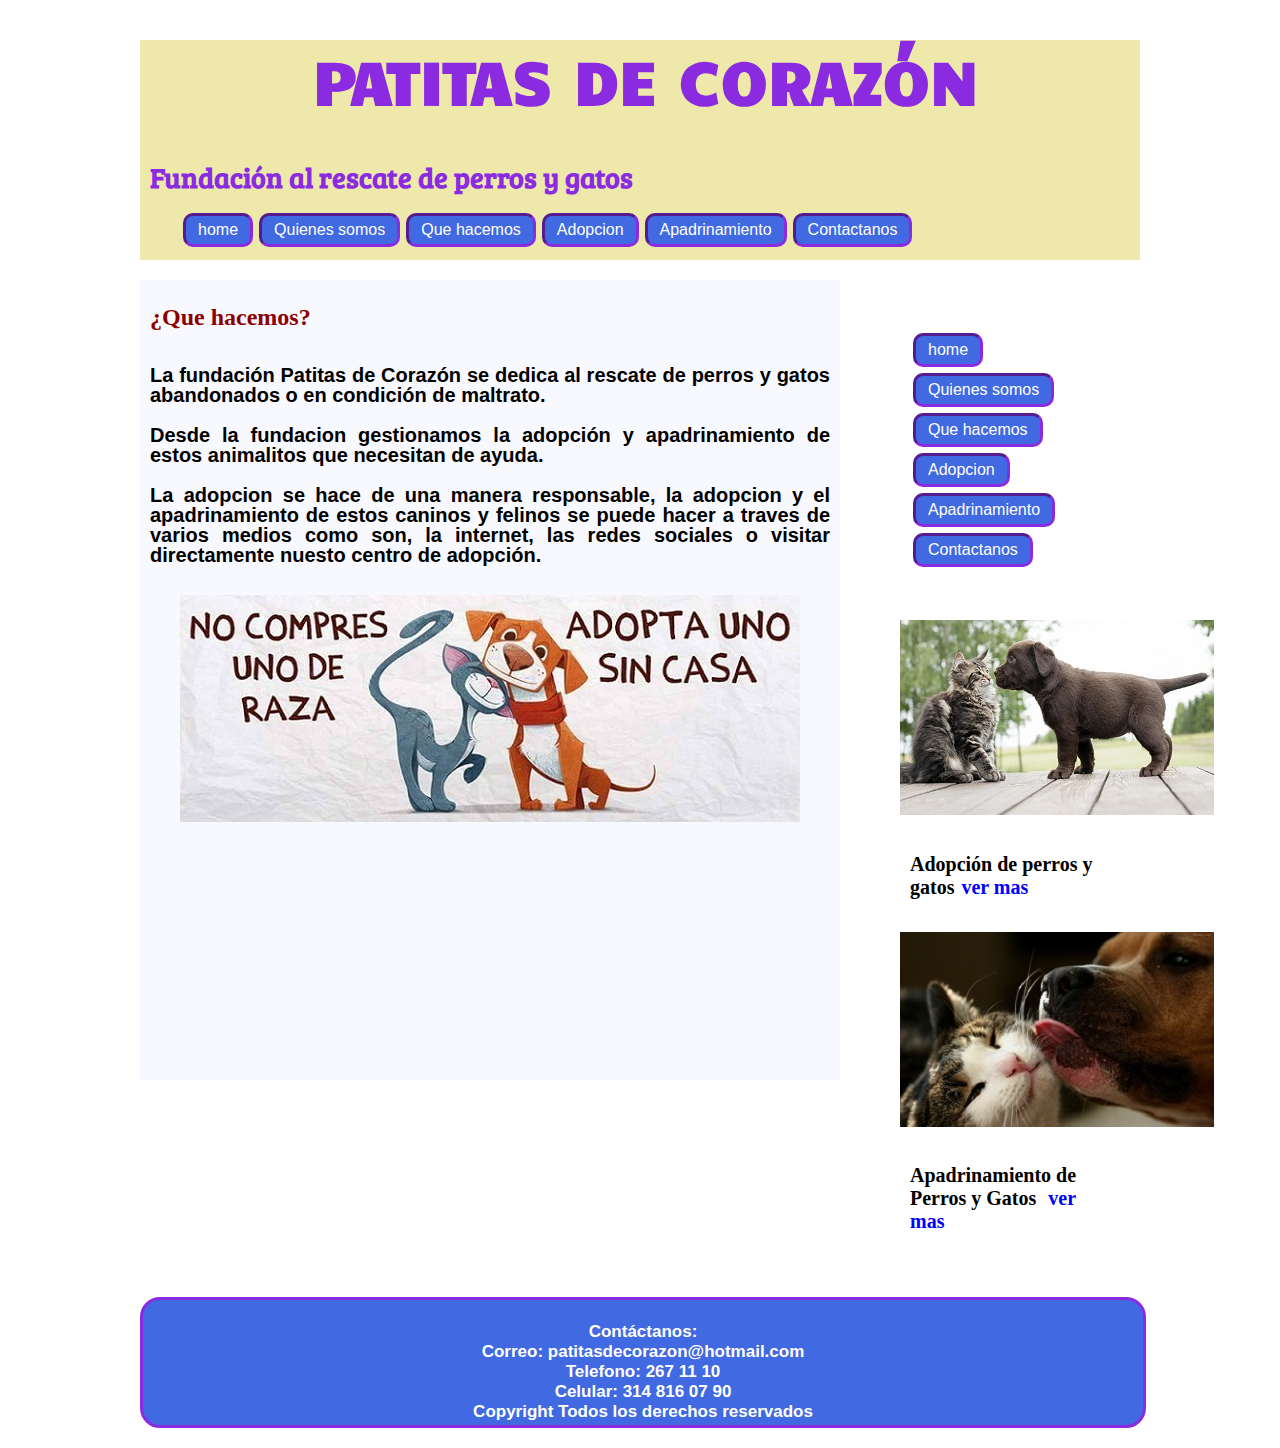
<file: Que hacemos.html>
<!DOCTYPE html>

<html lang="es" class"no-js">

<!--Pagina de QUE HACEMOS-->


<head>

	<meta charset="UTF-8">
	<meta content="Brandon Camilo Herrera Medina" name="author"/>
	<meta content="Fundacion PATITAS DE CORAZON para perros y gatos abandonados" name="description" />
	<meta content="FUNDACION, ANIMALES, ADOPCION" name="keywords"/>
	<title>PATITAS DE CORAZÓN</title>
	<link rel="StyleSheet" Href="css/normalize.css">
	<link href='https://fonts.googleapis.com/css?family=Candal|Bree+Serif' rel='stylesheet' type='text/css'>
	<link rel="StyleSheet" Href="css/style2.css">
</head>


<body>

	<DIV id="contenidos">
		<header>
			<h1>PATITAS DE CORAZÓN</h1>
			<h2>Fundación al rescate de perros y gatos</h2>
		</header>
	

<nav>
	<ul>
		<li><a href="index.html" class="menu">home</a></li>
		<li><a href="Quienes somos.html" class="menu">Quienes somos</a></li>
		<li><a href="Que hacemos.html" class="menu">Que hacemos</a></li>
		<li><a href="Adopcion.html" class="menu">Adopcion</a></li>
		<li><a href="Apadrinamiento.html" class="menu">Apadrinamiento</a></li>
		<li><a href="Contactanos.html" class="menu">Contactanos</a></li>
	</ul>
</nav>


<section>
	<article>
		<h3>¿Que hacemos?</h3>
		<p>
			La fundación Patitas de Corazón se dedica al rescate de perros y gatos abandonados o en
			condición de maltrato.</br></br>

			Desde la fundacion gestionamos la adopción y apadrinamiento de estos animalitos que necesitan
			de ayuda.<br></br>

			La adopcion se hace de una manera responsable, la adopcion y el apadrinamiento de estos
			caninos y felinos se puede hacer a traves de varios medios como son, la internet, las redes
			sociales o visitar directamente nuesto centro de adopción.
		</p>
			<figure>
			<img src="img/Adoptar.jpg" alt="Perros y Gatos para adoptar">
		</figure>
	</article>
</section>


<aside>
<menu>
		<li><a href="index.html" class="menu">home</a></li>
		<li><a href="Quienes somos.html" class="menu">Quienes somos</a></li>
		<li><a href="Que hacemos.html" class="menu">Que hacemos</a></li>
		<li><a href="Adopcion.html" class="menu">Adopcion</a></li>
		<li><a href="Apadrinamiento.html" class="menu">Apadrinamiento</a></li>
		<li><a href="Contactanos.html" class="menu">Contactanos</a></li>
		</menu>	

		<figure>
			<img src="img/Perros y Gatos1.jpg" alt="Perros y Gatos para adoptar">
			<figcaption>
				<span><h5>
					Adopción de perros y gatos<a href="Adopcion.html" class="section">ver mas</a>
				</h5>
				</span>
			</figcaption>
		</figure>
		<figure>
			<img src="img/perros-y-gatos-amigos1.jpg" alt="Perros y Gatos para apadrinar">
			<figcaption>
				<span><h5>
					Apadrinamiento de Perros y Gatos<a href="Apadrinamiento.html" class="section"> ver mas</a>
				</h5>
				</span>
			</figcaption>
		</figure>
</aside>


<Footer><h4>
	Contáctanos:</br>
	Correo: patitasdecorazon@hotmail.com</br>
	Telefono: 267 11 10</br>
	Celular: 314 816 07 90</br>
	Copyright Todos los derechos reservados</br>
</h4>
</Footer>


</DIV>

</body>

<script src="js/modernizr-custom.js"></script>
<script src="js/prefixfree.min.js"></script>
<script src="js/jquery-2.2.3.js"></script>

</html>
</file>
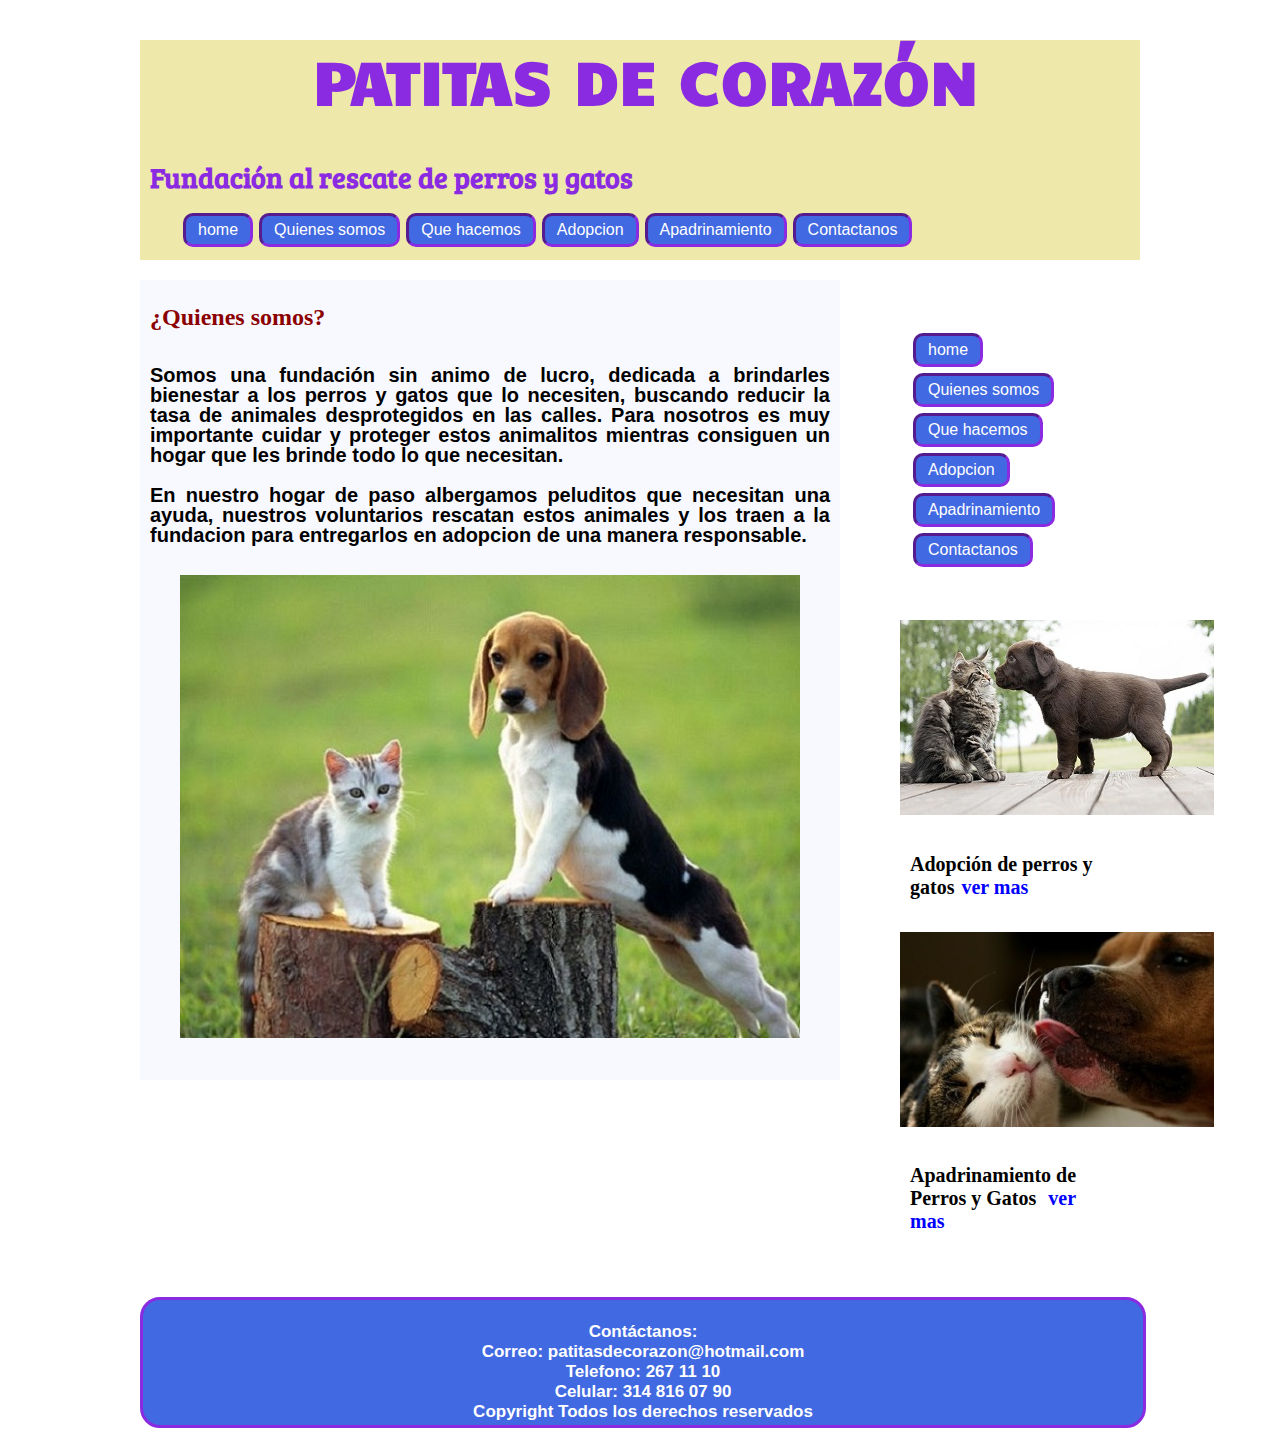
<file: Quienes somos.html>
<!DOCTYPE html>

<html lang="es" class"no-js">

<!--Pagina de Quienes Somos-->


<head>

	<meta charset="UTF-8">
	<meta content="Brandon Camilo Herrera Medina" name="author"/>
	<meta content="Fundacion PATITAS DE CORAZON para perros y gatos abandonados" name="description" />
	<meta content="FUNDACION, ANIMALES, ADOPCION" name="keywords"/>
	<title>PATITAS DE CORAZÓN</title>
	<link rel="StyleSheet" Href="css/normalize.css">
	<link href='https://fonts.googleapis.com/css?family=Candal|Bree+Serif' rel='stylesheet' type='text/css'>
	<link rel="StyleSheet" Href="css/style2.css">
</head>


<body>

	<DIV id="contenidos">
		<header>
			<h1>PATITAS DE CORAZÓN</h1>
			<h2>Fundación al rescate de perros y gatos</h2>
		</header>
	

<nav>
	<ul>
		<li><a href="index.html" class="menu">home</a></li>
		<li><a href="Quienes somos.html" class="menu">Quienes somos</a></li>
		<li><a href="Que hacemos.html" class="menu">Que hacemos</a></li>
		<li><a href="Adopcion.html" class="menu">Adopcion</a></li>
		<li><a href="Apadrinamiento.html" class="menu">Apadrinamiento</a></li>
		<li><a href="Contactanos.html" class="menu">Contactanos</a></li>
	</ul>
</nav>


<section>
	<article>
			<h3>¿Quienes somos?</h3>
			<p>
			Somos una fundación sin animo de lucro, dedicada a brindarles bienestar a los perros y gatos
			que lo necesiten, buscando reducir la tasa de animales desprotegidos en las calles. Para 
			nosotros es muy importante cuidar y proteger estos animalitos mientras consiguen un hogar
			que les brinde todo lo que necesitan.</br></br>

			En nuestro hogar de paso albergamos peluditos que necesitan una ayuda, nuestros voluntarios
			rescatan estos animales y los traen a la fundacion para entregarlos en adopcion de una
			manera responsable.
		</p>
			<figure>
			<img src="img/Perros y gatos3.jpg" alt="Perros y gatos para adoptar">
		</figure>
	</article>
</section>


<aside>
<menu>
		<li><a href="index.html" class="menu">home</a></li>
		<li><a href="Quienes somos.html" class="menu">Quienes somos</a></li>
		<li><a href="Que hacemos.html" class="menu">Que hacemos</a></li>
		<li><a href="Adopcion.html" class="menu">Adopcion</a></li>
		<li><a href="Apadrinamiento.html" class="menu">Apadrinamiento</a></li>
		<li><a href="Contactanos.html" class="menu">Contactanos</a></li>
		</menu>	

		<figure>
			<img src="img/Perros y Gatos1.jpg" alt="Perros y Gatos para adoptar">
			<figcaption>
				<span><h5>
					Adopción de perros y gatos<a href="Adopcion.html" class="section">ver mas</a>
				</h5>
				</span>
			</figcaption>
		</figure>
		<figure>
			<img src="img/perros-y-gatos-amigos1.jpg" alt="Perros y Gatos para apadrinar">
			<figcaption>
				<span><h5>
					Apadrinamiento de Perros y Gatos<a href="Apadrinamiento.html" class="section"> ver mas</a>
				</h5>
				</span>
			</figcaption>
		</figure>
</aside>


<Footer><h4>
	Contáctanos:</br>
	Correo: patitasdecorazon@hotmail.com</br>
	Telefono: 267 11 10</br>
	Celular: 314 816 07 90</br>
	Copyright Todos los derechos reservados</br>
</h4>
</Footer>


</DIV>

</body>

<script src="js/modernizr-custom.js"></script>
<script src="js/prefixfree.min.js"></script>
<script src="js/jquery-2.2.3.js"></script>

</html>
</file>
<file: css/style.css>
/*font-family: 'Candal', sans-serif;
font-family: 'Bree Serif', serif;
font-family: 'Slabo 27px', serif;
font-family: 'Montserrat', sans-serif;
font-family: 'Lato', sans-serif;*/

#contenidos{
	/*Ancho de pagina*/
	width: 1000px;
	/*Alto de pagina*/
	height: auto;
	/*Margen*/
	margin: auto;
	/*Posicion*/
	position: relative;
	background: transparent;
}

/*ETIQUETAS*/
body {
	/*Imagen de fondo*/
	background-image: url(../img/fondo.jpg);
	background-repeat: no-repeat;
	background-size: 100% 100%;
}

/*Fuentes*/
h1{
	font-family: 'Candal', sans-serif;
	color: blueviolet;
	margin-left: 10px;
	font-size: 60px;
	text-align: center;
}

h2{
	font-family: 'Bree Serif', serif;
	color: blueviolet;
	margin-left: 10px;
	font-size: 28px;
	text-align: left;
}

h3{
	font-family: 'Pacifico', cursive;
	color: darkred;
	margin-left: 10px;
	font-size: 24px;
	text-align: left;
}

h4{
	font-family: 'Montserrat', sans-serif;
	color: White;
	font-size: 17px;
	text-align: center;
}

h5{
	font-family: 'Slabo 27px', serif;
	color: black;
	margin-left: 10px;
	font-size: 20px;
	text-align: left;
}

h6{
	font-family: 'Slabo 27px', serif;
	color: black;
	margin-left: 10px;
	font-size: 20px;
	text-align: left;
}

header{
	width: 1000px;
	height: 160px;
	background: transparent; 
}

nav{
	width:1000px;
	height: 50px;
	background: transparent;
}

ul{
	margin: auto;
	padding-top: 10px;
}
/*botones*/
li{
	float: left;
	/*elementos como tipo menu y no como tipo lista*/
	list-style-type: none;
	padding: 5px;
	background: royalblue;
	margin: 3px;
	border-style: inset;
	border-color: blueviolet;
	border-radius: 10px;
}

section{
	width: 700px;
	background: transparent;
	height: 870px;
	float: left;
	margin-top: 20px;
}

aside{
	width: 280px;
	background: transparent;
	height: 800px;
	float: left;
	margin-left: 20px;
	margin-top: 20px;
}

footer{
	width: 1000px;
	height: 125px;
	background: royalblue;
	float: left;
	margin-top: 30px;
	border-radius: 20px;
	border-style: solid;
	border-color: blueviolet;
	margin-bottom: 20px;
}

menu{
	float: left;
	/*elementos como tipo menu y no como tipo lista*/
	list-style-type: none;
	padding: 30px;
	background: transparent;
	margin: 20px;
	border-style: none;
	border-color: transparent;
	border-radius: 10px;
}

/*Texto*/
p{
	font-size: 20px;
	font-weight: bolder;
	line-height: 20px;
	padding: 10px;
	text-align: justify;
}

/*CLASES*/

.ancho_menu_home{width: 900px;}
.ancho_menu_paginas{width: 970px;}
/*botones*/
.menu:link{padding: 7px;color: white;text-decoration: none;}
.menu:visited{padding: 7px;color: white;text-decoration: none;}
.menu:hover{padding: 7px;color: white;text-decoration: none; text-shadow: 0 0 5px white;}
.menu:active{padding: 7px;color: white;text-decoration: none;}


.section:link{padding: 7px;color: blue;text-decoration: none;}
.section:visited{padding: 7px;color: blue;text-decoration: none;}
.section:hover{padding: 7px;color: darkblue;text-decoration: none; text-shadow: 0 0 5px white;}
.section:active{padding: 7px;color: blue;text-decoration: none;}

/*SEUDO CLASES*/

li:hover {
	background: darkred;
	box-shadow: 0 0 8px white inset;
}
</file>
<file: css/style2.css>
/*font-family: 'Candal', sans-serif;
font-family: 'Bree Serif', serif;
font-family: 'Slabo 27px', serif;
font-family: 'Montserrat', sans-serif;
font-family: 'Lato', sans-serif;*/

#contenidos{
	/*Ancho de pagina*/
	width: 1000px;
	/*Alto de pagina*/
	height: auto;
	/*Margen*/
	margin: auto;
	/*Posicion*/
	position: relative;
	background: transparent;
}

/*ETIQUETAS*/
body {
	/*Imagen de fondo*/
	background: white;
	background-repeat: no-repeat;
	background-size: 100% 100%;
}

/*Fuentes*/
h1{
	font-family: 'Candal', sans-serif;
	color: blueviolet;
	margin-left: 10px;
	font-size: 60px;
	text-align: center;
}

h2{
	font-family: 'Bree Serif', serif;
	color: blueviolet;
	margin-left: 10px;
	font-size: 28px;
	text-align: left;
}

h3{
	font-family: 'Pacifico', cursive;
	color: darkred;
	margin-left: 10px;
	font-size: 24px;
	text-align: left;
}

h4{
	font-family: 'Montserrat', sans-serif;
	color: White;
	font-size: 17px;
	text-align: center;
}

h5{
	font-family: 'Slabo 27px', serif;
	color: black;
	margin-left: 10px;
	font-size: 20px;
	text-align: left;
}

h6{
	font-family: 'Slabo 27px', serif;
	color: black;
	margin-left: 10px;
	font-size: 20px;
	text-align: left;
}


header{
	width: 1000px;
	height: 160px;
	background: PaleGoldenrod; 
}

nav{
	width:1000px;
	height: 60px;
	background: PaleGoldenrod;
}

ul{
	margin: auto;
	padding-top: 10px;
}
/*botones*/
li{
	float: left;
	/*elementos como tipo menu y no como tipo lista*/
	list-style-type: none;
	padding: 5px;
	background: royalblue;
	margin: 3px;
	border-style: inset;
	border-color: blueviolet;
	border-radius: 10px;
}

section{
	width: 700px;
	background: ghostwhite;
	height: 800px;
	float: left;
	margin-top: 20px;
}

aside{
	width: 280px;
	background: transparent;
	height: 800;
	float: left;
	margin-left: 20px;
	margin-top: 20px;
}

footer{
	width: 1000px;
	height: 125px;
	background: royalblue;
	float: left;
	margin-top: 30px;
	border-radius: 20px;
	border-style: solid;
	border-color: blueviolet;
	margin-bottom: 20px;
}

menu{
	float: left;
	/*elementos como tipo menu y no como tipo lista*/
	list-style-type: none;
	padding: 30px;
	background: transparent;
	margin: 20px;
	border-style: none;
	border-color: transparent;
	border-radius: 10px;
}

/*Texto*/
p{
	font-size: 20px;
	font-weight: bolder;
	line-height: 20px;
	padding: 10px;
	text-align: justify;
}

/*CLASES*/

.ancho_menu_home{width: 900px;}
.ancho_menu_paginas{width: 970px;}
/*botones*/
.menu:link{padding: 7px;color: white;text-decoration: none;}
.menu:visited{padding: 7px;color: white;text-decoration: none;}
.menu:hover{padding: 7px;color: white;text-decoration: none; text-shadow: 0 0 5px white;}
.menu:active{padding: 7px;color: white;text-decoration: none;}


.section:link{padding: 7px;color: blue;text-decoration: none;}
.section:visited{padding: 7px;color: blue;text-decoration: none;}
.section:hover{padding: 7px;color: darkblue;text-decoration: none; text-shadow: 0 0 5px white;}
.section:active{padding: 7px;color: blue;text-decoration: none;}

/*SEUDO CLASES*/

li:hover {
	background: darkred;
	box-shadow: 0 0 8px white inset;
}
</file>
